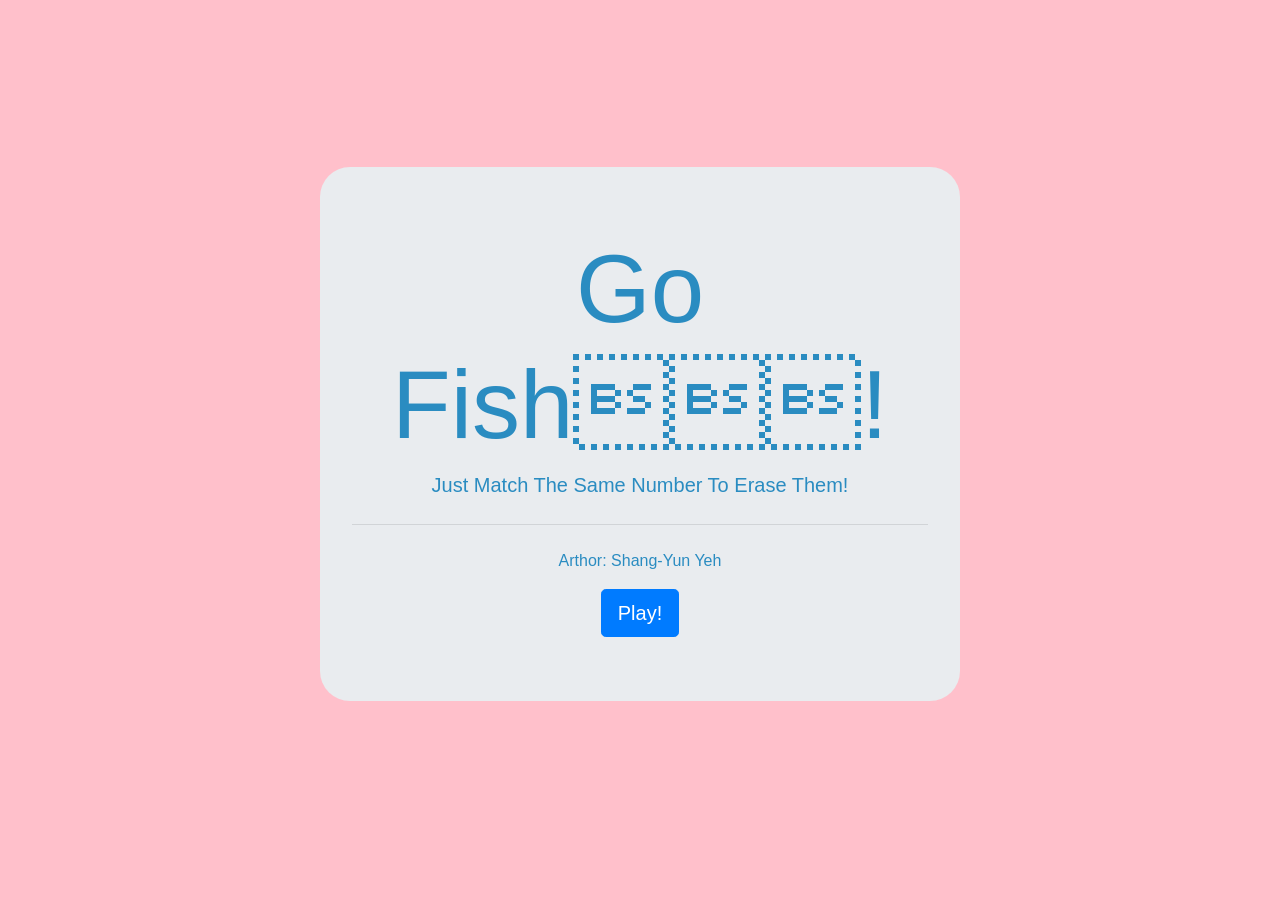
<file: index.html>
<!doctype html>
<html lang="en">

<head>
    <!-- Required meta tags -->
    <meta charset="utf-8">
    <meta name="viewport" content="width=device-width, initial-scale=1, shrink-to-fit=no">

    <!-- Bootstrap CSS -->
    <link rel="stylesheet" href="https://stackpath.bootstrapcdn.com/bootstrap/4.3.1/css/bootstrap.min.css"
        integrity="sha384-ggOyR0iXCbMQv3Xipma34MD+dH/1fQ784/j6cY/iJTQUOhcWr7x9JvoRxT2MZw1T" crossorigin="anonymous">
    <link rel="stylesheet" href="assets/css/GoFish.css">
    
    <title>Go Fish!</title>
</head>

<body>
    <!-- Start screen with Main title and the blured background -->
    <div id="startScreen" class="d-flex justify-content-center align-items-center fixed-top"> 
        <div class="jumbotron text-center w-50">
            <h1 class="display-1">Go Fish!</h1>
            <p class="lead">Just Match The Same Number To Erase Them!</p>
            <hr class="my-4">
            <p>Arthor: Shang-Yun Yeh</p>
            <button id="play" class="btn btn-primary btn-lg">Play!</button>            
        </div>
    </div>
    <!-- Main screen -->
    <div class="h-100 w-100 d-flex row m-0">
        <!-- menu navbars etc. -->
        <div id="menu" class="d-flex flex-column justify-content-between text-white bg-dark col-2 text-center">
            <div id="timer" class="p-2 bd-highlight">Time</div>
            <div id="cardleft" class="p-2 bd-highlight">card pairs left: <br> <span id="cl">12</span></div>
            <div class="dashboard"><span class="dashboard">DashBoard</span></div>
            <div>
                <button id="six" class="p-2 btn btn-dark">6 pairs</button>
                <button id="twleve" class="p-2 btn btn-dark ">12 pairs</button>
                <br>
                <button id="newGame" class="p-2 btn btn-dark">Play Again!</button>
            </div>
        </div>
        
        <!--place where cards is store  -->
        <div id="playground" class="d-flex flex-row flex-wrap col-10 p-0 text-center">
            
        </div>
    </div>
    

    <!-- Optional JavaScript -->
    <!-- jQuery first, then Popper.js, then Bootstrap JS -->
    <script src="https://code.jquery.com/jquery-3.4.1.min.js"
        integrity="sha256-CSXorXvZcTkaix6Yvo6HppcZGetbYMGWSFlBw8HfCJo=" crossorigin="anonymous"></script>
    <script src="https://cdnjs.cloudflare.com/ajax/libs/popper.js/1.14.7/umd/popper.min.js"
        integrity="sha384-UO2eT0CpHqdSJQ6hJty5KVphtPhzWj9WO1clHTMGa3JDZwrnQq4sF86dIHNDz0W1"
        crossorigin="anonymous"></script>
    <script src="https://stackpath.bootstrapcdn.com/bootstrap/4.3.1/js/bootstrap.min.js"
        integrity="sha384-JjSmVgyd0p3pXB1rRibZUAYoIIy6OrQ6VrjIEaFf/nJGzIxFDsf4x0xIM+B07jRM"
        crossorigin="anonymous"></script>
    <script src="assets/script/GoFish.js"></script>
</body>

</html>
</file>
<file: assets/css/GoFish.css>
body, html{
    height: 100%;
}

.display-1{
    font-weight: 400;
}
#startScreen{
    background-color: pink;
    height: 100%;
}

#playground{
    background-color: rgba(19, 69, 143, 0.886);
}

#menu{
    font-size: 1em;
    width: 100px;
    height: 100%;
}

#cl{
    font-size: 4em;
}
.jumbotron{
    border-radius: 30px;
    color: rgb(42, 140, 193);
}

.space{
    margin: 20px;
}
.dashboard{
    display: block;
    border: pink solid 1px;
}

.pair12{
    width: 11.5%;
}

.pair6{
    width: 16%;
}

.cards{
    margin: auto auto;
    perspective: 600px;
    background-color: transparent;
}

.card-inner{
    position: relative;
    width: 100%;
    height: 190px;
    transform: matrix(1, 0, 0, 1, 0, 0);
    transform-style: preserve-3d;
    transition: transform 1s, opacity 1s, visibility 1s;
    background-color: transparent;
    
}
.card-front, .card-back{
    border-radius: 20px;
    position: absolute;
    width: 100%;
    height: 100%;
    box-shadow:  2px 3px 5px rgba(0,0,0,0.3);
    backface-visibility: hidden;
}

.card-front{
    background-color: black;
} 

.card-back{
    background-color: white;
    transform: rotateY(180deg);
    font-size: 6em;
}

.rotate{
    transform: rotateY(180deg);
}
.nums{
    line-height: 190px; 
    text-align: center;
    vertical-align: middle;
}
.win{
    width: 1000px;
    height: 300px;
    line-height: 150px;
    vertical-align: middle;
    font-size: 6rem;
    font-weight: 500;
    margin: auto auto;
    background-color: yellow;
}
</file>
